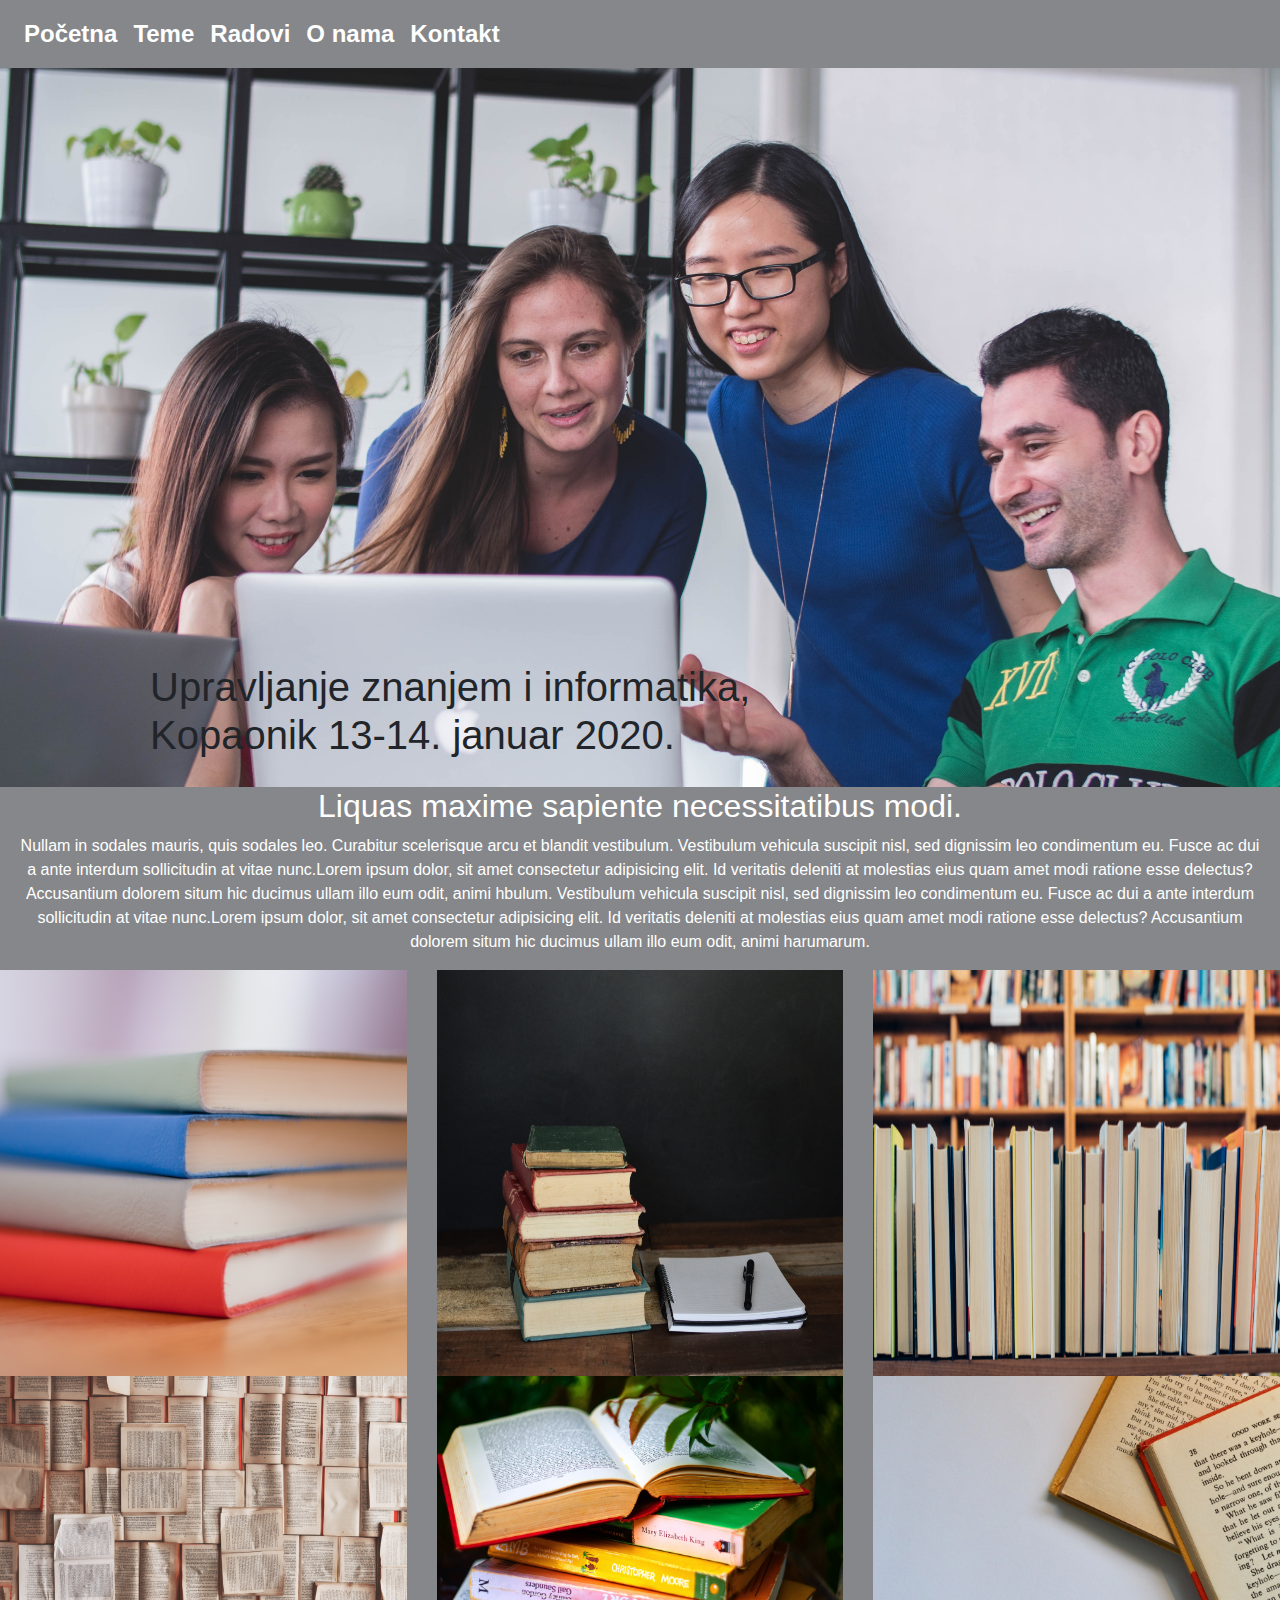
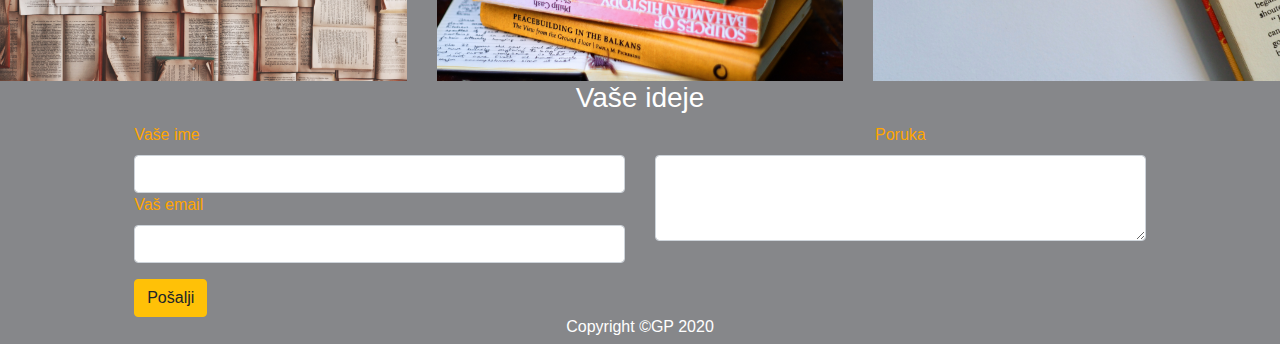
<file: radovi.html>
<!DOCTYPE html>
<html lang="en">
    <head>
        <meta charset="UTF-8">
        <title>Web dizajn</title>
        <link rel="stylesheet" href="https://stackpath.bootstrapcdn.com/bootstrap/4.4.1/css/bootstrap.min.css" integrity="sha384-Vkoo8x4CGsO3+Hhxv8T/Q5PaXtkKtu6ug5TOeNV6gBiFeWPGFN9MuhOf23Q9Ifjh" crossorigin="anonymous">
        <link href="style.css" rel="stylesheet" type="text/css">
        <meta name="viewport" content="width=device-width, initial-scale=1, shrink-to-fit=no">
    </head>
    <body>
        <div class="container-fluid">
            <div class="row">
                <div id="center-nav">
                    <nav class="navbar navbar-expand-sm navbar-light bg-light">
                            <button class="navbar-toggler" type="button" data-toggle="collapse" data-target="#navbarSupportedContent" aria-controls="navbarSupportedContent" aria-expanded="false" aria-label="Toggle navigation">
                              <span class="navbar-toggler-icon"></span>
                            </button>
                          
                            <div class="collapse navbar-collapse" id="navbarSupportedContent">
                              <ul class="navbar-nav mr-auto">
                                <li class="nav-item active">
                                  <a class="nav-link" href="index.html">Početna <span class="sr-only">(current)</span></a>
                                </li>
                                <li class="nav-item active">
                                        <a class="nav-link" href="teme.html">Teme <span class="sr-only">(current)</span></a>
                                    </li>
                            <li class="nav-item active">
                                <a class="nav-link" href="radovi.html">Radovi <span class="sr-only">(current)</span></a>
                            </li>
                            <li class="nav-item active">
                                    <a class="nav-link" href="onama.html">O nama <span class="sr-only">(current)</span></a>
                            </li>
                            <li class="nav-item active">
                                    <a class="nav-link" href="#kontakt">Kontakt <span class="sr-only">(current)</span></a>
                            </li>
                              </ul>
                            </div>
                    </nav>
                </div>
            </div>
        </div>
        <div class="hero">
            <img src="hero.jpg" class="img-fluid">
            <div class="title">
                <h1>Upravljanje znanjem i informatika, Kopaonik 13-14. januar 2020.</h1>
            </div>
        </div>
        <div class="container-fluid white">
                <div class="row">
                        <div class="col-12 center white">
                                <h2>Liquas maxime sapiente necessitatibus modi.</h2>
                                <p>Nullam in sodales mauris, quis sodales leo. Curabitur scelerisque arcu et blandit vestibulum. Vestibulum vehicula suscipit nisl, sed dignissim leo condimentum eu. Fusce ac dui a ante interdum sollicitudin at vitae nunc.Lorem ipsum dolor, sit amet consectetur adipisicing elit. Id veritatis deleniti at molestias eius quam amet modi ratione esse delectus? Accusantium dolorem  situm hic ducimus ullam illo eum odit, animi hbulum. Vestibulum vehicula suscipit nisl, sed dignissim leo condimentum eu. Fusce ac dui a ante interdum sollicitudin at vitae nunc.Lorem ipsum dolor, sit amet consectetur adipisicing elit. Id veritatis deleniti at molestias eius quam amet modi ratione esse delectus? Accusantium dolorem  situm hic ducimus ullam illo eum odit, animi harumarum.</p>
                
                    </div>
                    <div class="row">
                                <img src="1.jpg" alt="slika" class="col-12 col-md-6 col-lg-4">
                                <img src="2.jpg" alt="slika" class="col-12 col-md-6 col-lg-4">
                                <img src="3.jpg" alt="slika" class="col-12 col-md-6  col-lg-4">
                                <img src="4.jpg" alt="slika" class="col-12 col-md-6  col-lg-4">
                                <img src="5.jpg" alt="slika" class="col-12 col-md-6  col-lg-4">
                                <img src="6.jpg" alt="slika" class="col-12 col-md-6  col-lg-4">
    
                    </div>
                </div>
                <div class="container-fluid">
                    <div class="row">
                        <div class="col-12 center white">
                            <h3>Vaše ideje</h3>
                        </div>
                        <div class="col-10 offset-1">
                            <form>
                                <div class="row">
                                    <div class="col-md-12 col-lg-6">
                                            <div class="form-group inline">
       
                                                    <label for="ime">Vaše ime</label>
                                                    <input type="email" class="form-control" id="ime">
                                                    <label for="email">Vaš email</label>
                                                    <input type="email" class="form-control" id="email">
                                            </div>

                                    </div>
                                
                                    <div class="col-md-12 col-lg-6" id="kontakt">
                                            <div class="form-group center">
                                            <label for="poruka">Poruka</label>
                                            <textarea class="form-control" id="poruka" rows="3"></textarea>
                                    </div>
                                </div>
                            </div>

                            <button type="button" class="btn btn-warning">Pošalji</button>
                            </form>
                        
                        </div>
                    </div>
                    <div class="row">
                        <div class="col-12 center">
                            <h6>Copyright &copy;GP 2020</h6>
                        </div>
                    </div>
                </div>
        
                <script src="https://account.snatchbot.me/script.js"></script><script>window.sntchChat.Init(91923)</script> 
            <script src="https://code.jquery.com/jquery-3.4.1.slim.min.js" integrity="sha384-J6qa4849blE2+poT4WnyKhv5vZF5SrPo0iEjwBvKU7imGFAV0wwj1yYfoRSJoZ+n" crossorigin="anonymous"></script>
            <script src="https://cdn.jsdelivr.net/npm/popper.js@1.16.0/dist/umd/popper.min.js" integrity="sha384-Q6E9RHvbIyZFJoft+2mJbHaEWldlvI9IOYy5n3zV9zzTtmI3UksdQRVvoxMfooAo" crossorigin="anonymous"></script>
            <script src="https://stackpath.bootstrapcdn.com/bootstrap/4.4.1/js/bootstrap.min.js" integrity="sha384-wfSDF2E50Y2D1uUdj0O3uMBJnjuUD4Ih7YwaYd1iqfktj0Uod8GCExl3Og8ifwB6" crossorigin="anonymous"></script>
    </body>
</html>
</file>
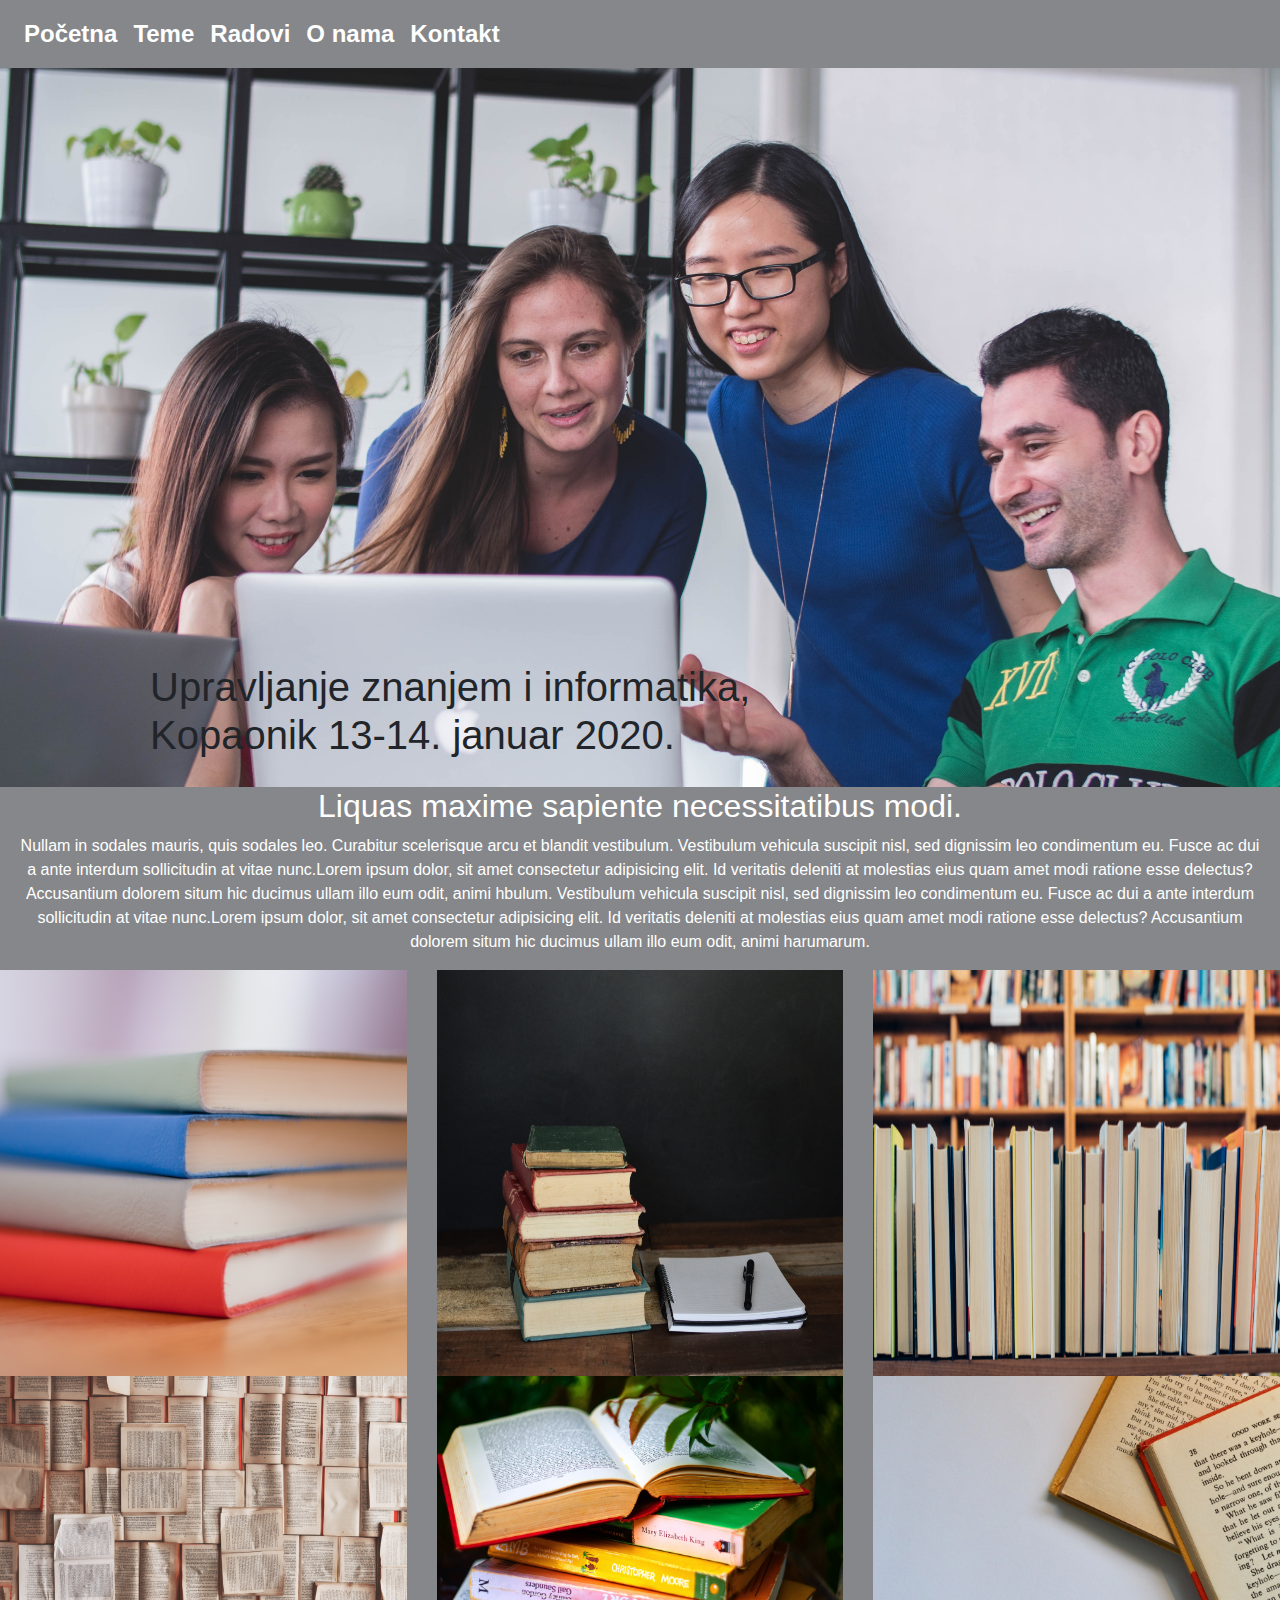
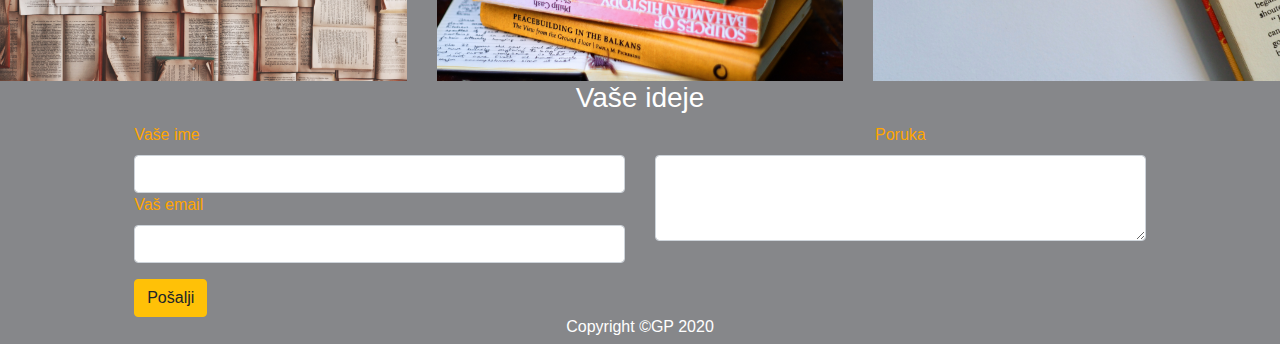
<file: teme.html>
<!DOCTYPE html>
<html lang="en">
    <head>
        <meta charset="UTF-8">
        <title>Web dizajn</title>
        <link rel="stylesheet" href="https://stackpath.bootstrapcdn.com/bootstrap/4.4.1/css/bootstrap.min.css" integrity="sha384-Vkoo8x4CGsO3+Hhxv8T/Q5PaXtkKtu6ug5TOeNV6gBiFeWPGFN9MuhOf23Q9Ifjh" crossorigin="anonymous">
        <link href="style.css" rel="stylesheet" type="text/css">
        <meta name="viewport" content="width=device-width, initial-scale=1, shrink-to-fit=no">
    </head>
    <body>
        <div class="container-fluid">
            <div class="row">
                <div id="center-nav">
                    <nav class="navbar navbar-expand-sm navbar-light bg-light">
                            <button class="navbar-toggler" type="button" data-toggle="collapse" data-target="#navbarSupportedContent" aria-controls="navbarSupportedContent" aria-expanded="false" aria-label="Toggle navigation">
                              <span class="navbar-toggler-icon"></span>
                            </button>
                          
                            <div class="collapse navbar-collapse" id="navbarSupportedContent">
                              <ul class="navbar-nav mr-auto">
                                <li class="nav-item active">
                                  <a class="nav-link" href="index.html">Početna <span class="sr-only">(current)</span></a>
                                </li>
                                <li class="nav-item active">
                                        <a class="nav-link" href="#">Teme <span class="sr-only">(current)</span></a>
                                    </li>
                            <li class="nav-item active">
                                <a class="nav-link" href="radovi.html">Radovi <span class="sr-only">(current)</span></a>
                            </li>
                            <li class="nav-item active">
                                    <a class="nav-link" href="onama.html">O nama <span class="sr-only">(current)</span></a>
                            </li>
                            <li class="nav-item active">
                                    <a class="nav-link" href="#kontakt">Kontakt <span class="sr-only">(current)</span></a>
                            </li>
                              </ul>
                            </div>
                    </nav>
                </div>
            </div>
        </div>
        <div class="hero">
            <img src="hero.jpg" class="img-fluid">
            <div class="title">
                <h1>Upravljanje znanjem i informatika, Kopaonik 13-14. januar 2020.</h1>
            </div>
        </div>
        <div class="container-fluid white">
                <div class="row">
                        <div class="col-12 center white">
                                <h2>Liquas maxime sapiente necessitatibus modi.</h2>
                                <p>Nullam in sodales mauris, quis sodales leo. Curabitur scelerisque arcu et blandit vestibulum. Vestibulum vehicula suscipit nisl, sed dignissim leo condimentum eu. Fusce ac dui a ante interdum sollicitudin at vitae nunc.Lorem ipsum dolor, sit amet consectetur adipisicing elit. Id veritatis deleniti at molestias eius quam amet modi ratione esse delectus? Accusantium dolorem  situm hic ducimus ullam illo eum odit, animi hbulum. Vestibulum vehicula suscipit nisl, sed dignissim leo condimentum eu. Fusce ac dui a ante interdum sollicitudin at vitae nunc.Lorem ipsum dolor, sit amet consectetur adipisicing elit. Id veritatis deleniti at molestias eius quam amet modi ratione esse delectus? Accusantium dolorem  situm hic ducimus ullam illo eum odit, animi harumarum.</p>
                
                    </div>
                    <div class="row">
                                <img src="1.jpg" alt="slika" class="col-12 col-md-6 col-lg-4">
                                <img src="2.jpg" alt="slika" class="col-12 col-md-6 col-lg-4">
                                <img src="3.jpg" alt="slika" class="col-12 col-md-6  col-lg-4">
                                <img src="4.jpg" alt="slika" class="col-12 col-md-6  col-lg-4">
                                <img src="5.jpg" alt="slika" class="col-12 col-md-6  col-lg-4">
                                <img src="6.jpg" alt="slika" class="col-12 col-md-6  col-lg-4">
    
                    </div>
                </div>
                <div class="container-fluid">
                    <div class="row">
                        <div class="col-12 center white">
                            <h3>Vaše ideje</h3>
                        </div>
                        <div class="col-10 offset-1">
                            <form>
                                <div class="row">
                                    <div class="col-md-12 col-lg-6">
                                            <div class="form-group inline">
       
                                                    <label for="ime">Vaše ime</label>
                                                    <input type="email" class="form-control" id="ime">
                                                    <label for="email">Vaš email</label>
                                                    <input type="email" class="form-control" id="email">
                                            </div>

                                    </div>
                                
                                    <div class="col-md-12 col-lg-6" id="kontakt">
                                            <div class="form-group center">
                                            <label for="poruka">Poruka</label>
                                            <textarea class="form-control" id="poruka" rows="3"></textarea>
                                    </div>
                                </div>
                            </div>

                            <button type="button" class="btn btn-warning">Pošalji</button>
                            </form>
                        
                        </div>
                    </div>
                    <div class="row">
                        <div class="col-12 center">
                            <h6>Copyright &copy;GP 2020</h6>
                        </div>
                    </div>
                </div>
        
                <script src="https://account.snatchbot.me/script.js"></script><script>window.sntchChat.Init(91923)</script> 
            <script src="https://code.jquery.com/jquery-3.4.1.slim.min.js" integrity="sha384-J6qa4849blE2+poT4WnyKhv5vZF5SrPo0iEjwBvKU7imGFAV0wwj1yYfoRSJoZ+n" crossorigin="anonymous"></script>
            <script src="https://cdn.jsdelivr.net/npm/popper.js@1.16.0/dist/umd/popper.min.js" integrity="sha384-Q6E9RHvbIyZFJoft+2mJbHaEWldlvI9IOYy5n3zV9zzTtmI3UksdQRVvoxMfooAo" crossorigin="anonymous"></script>
            <script src="https://stackpath.bootstrapcdn.com/bootstrap/4.4.1/js/bootstrap.min.js" integrity="sha384-wfSDF2E50Y2D1uUdj0O3uMBJnjuUD4Ih7YwaYd1iqfktj0Uod8GCExl3Og8ifwB6" crossorigin="anonymous"></script>
    </body>
</html>
</file>
<file: style.css>
body{
    background-color: #86878a;
}
html {
    scroll-behavior: smooth;
}
.navbar{
    background-color: #86878a !important;
}
.navbar ul li a{
    color: #fff !important;
    font-weight: 800;
    font-size: 1.5rem;
}
.hero{
    position: relative;
}
.title{
    position: absolute;
    left: 0px;
    bottom: 0px;
    max-width: 60%;
    margin-left: 150px;
    margin-bottom: 20px;
}
a{
    color: #000;
}
a:hover{
    color: #000;
    text-decoration: none;
}
.white-bgd{
    background-color: #fff;
    padding: 15px;
}
.white{
    color:#fff; 
}
.white-footer{
    background-color: #fff;
    margin-top: 5px;
    padding: 5px;
}
.what, .what h4{
    text-align: center;
    padding-top:20px;
    padding-bottom:20px;
}
.left{
    text-align: right;
}
.right{
    text-align: left;
}
.img-small{
    max-width:150px;
}
.center{
    text-align: center;
}
form label{
    color: orange;
}
#center-nav{
    margin: initial;
}

@media only screen and (max-width: 850px) {
    .title{
        margin-left: 50px;
        margin-bottom: 10px;
    }
    .title h1{
        font-size: 30px;
    }
    
}

@media only screen and (max-width: 680px) {
    #center-nav{
        margin: auto;
    }
}

@media only screen and (max-width: 750px) {
    .title{
        position: relative;
        max-width: 100%;
        margin-left: 10px;
        text-align: center;
        color: #fff;
    }
}

@media only screen and (max-width: 563px) {
    #center-nav{
        margin-left: 1px;
    }
    .btn-warning{
        width: 100% !important;
    }
    .inline{
        text-align: center;
    }
}
</file>
